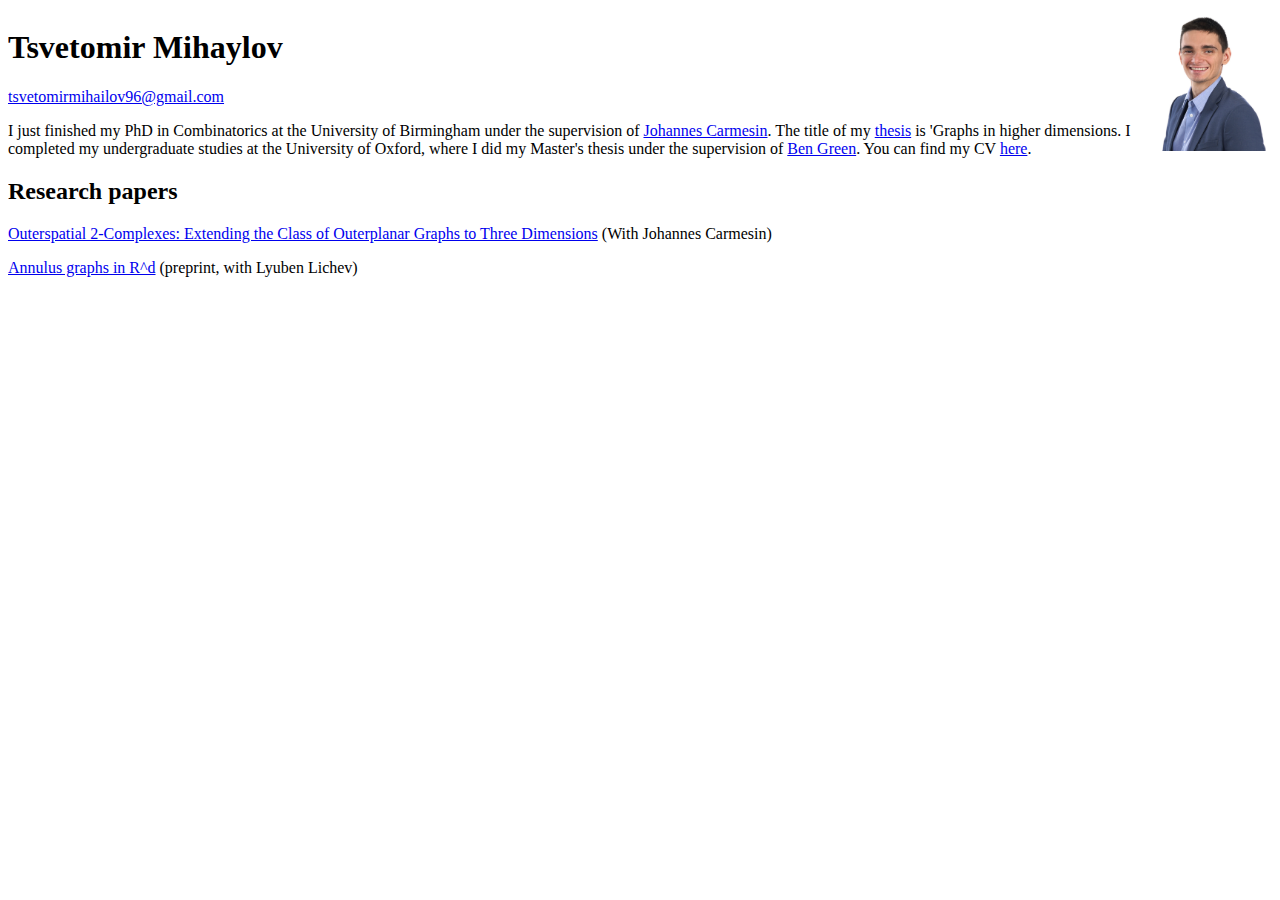
<file: index.html>
<!DOCTYPE html>
<html lang="en">
<head>
    <meta charset="UTF-8">
    <meta name="viewport" content="width=device-width, initial-scale=1.0">
    <title>Tsvetomir Mihaylov's site</title>
    <link rel="stylesheet" href="styles.css">
</head>
<body>
     <div class="container">
     <img src="Tsvetomir_Mihaylov_Photo.jpg" alt="Tsvetomir Mihaylov's photo" class="right-aligned-image">
     <header>
        <h1>Tsvetomir Mihaylov</h1>
     </header>
     <main>
        <a href="mailto:tsvetomirmihailov96@gmail.com">tsvetomirmihailov96@gmail.com</a>
        <p>I just finished my PhD in Combinatorics at the University of Birmingham under the supervision of <a href="https://web.mat.bham.ac.uk/J.Carmesin/">Johannes Carmesin</a>. The title of my <a href="Mihaylov2023PhD.pdf">thesis</a> is 'Graphs in higher dimensions. I completed my undergraduate studies at the University of Oxford, where I did my Master's thesis under the supervision of <a href="https://people.maths.ox.ac.uk/greenbj/">Ben Green</a>. You can find my CV <a href="Tsvetomir_Mihaylov_CV.pdf">here</a>.</p>

        <section id="Papers">
            <h2>Research papers</h2>
            <p><a href="https://www.combinatorics.org/ojs/index.php/eljc/article/view/v30i3p20">Outerspatial 2-Complexes: Extending the Class of Outerplanar Graphs to Three Dimensions</a> (With Johannes Carmesin)</p>
            <p><a href="https://arxiv.org/abs/2112.09453">Annulus graphs in R^d</a> (preprint, with Lyuben Lichev)</p>
        </section>
    </main>
    </div>
</body>
</html>
</file>
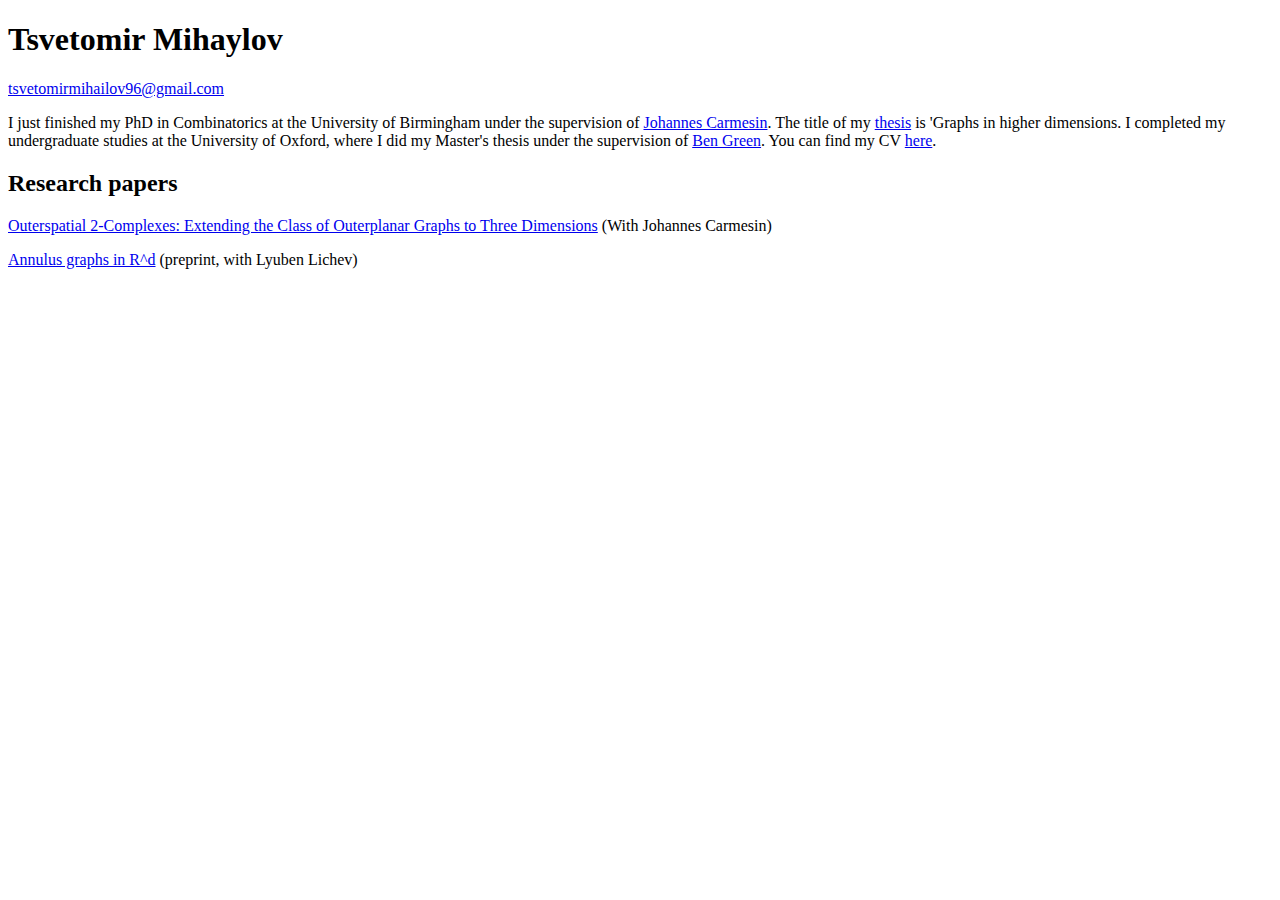
<file: site_content.html>
<!DOCTYPE html>
<html lang="en">
<head>
    <meta charset="UTF-8">
    <meta name="viewport" content="width=device-width, initial-scale=1.0">
    <title>My Website</title>
</head>
<body>
	<header>
        <h1>Tsvetomir Mihaylov</h1>
    </header>
    <main>
        <a href="mailto:tsvetomirmihailov96@gmail.com">tsvetomirmihailov96@gmail.com</a>
		<p>I just finished my PhD in Combinatorics at the University of Birmingham under the supervision of <a href="https://web.mat.bham.ac.uk/J.Carmesin/">Johannes Carmesin</a>. The title of my <a href="Mihaylov2023PhD.pdf">thesis</a> is 'Graphs in higher dimensions. I completed my undergraduate studies at the University of Oxford, where I did my Master's thesis under the supervision of <a href="https://people.maths.ox.ac.uk/greenbj/">Ben Green</a>. You can find my CV <a href="Tsvetomir_Mihaylov_CV.pdf">here</a>.
   <section id="Papers">
              <h2>Research papers</h2>
              <p><a href="https://www.combinatorics.org/ojs/index.php/eljc/article/view/v30i3p20">Outerspatial 2-Complexes: Extending the Class of Outerplanar Graphs to Three Dimensions</a> (With Johannes Carmesin)</p>
              <p><a href="https://arxiv.org/abs/2112.09453">Annulus graphs in R^d</a> (preprint, with Lyuben Lichev)</p>
          </section>
        
    </main>

</body>
</html>
</file>
<file: styles.css>
.container {
    overflow: hidden; /* Clearfix to contain floated elements */
}

.text-container {
    float: left;
    width: 90%; /* Adjust this value to set the width of the text container */
}

.right-aligned-image {
    float: right;
    width: 10%; /* Adjust this value to set the width of the image */
    height: auto; /* Maintain aspect ratio */
    margin-left: 15px; /* Adjust this value to add space between the image and the text */
}

/* Media query for landscape orientation */
@media screen and (orientation: landscape) {
    .right-aligned-image {
        width: 10%; /* Set a smaller width for landscape orientation */
    }
}

/* Media query for portrait orientation */
@media screen and (orientation: portrait) {
    .right-aligned-image {
        width: 40%; /* Set a larger width for portrait orientation */
    }
}
</file>
